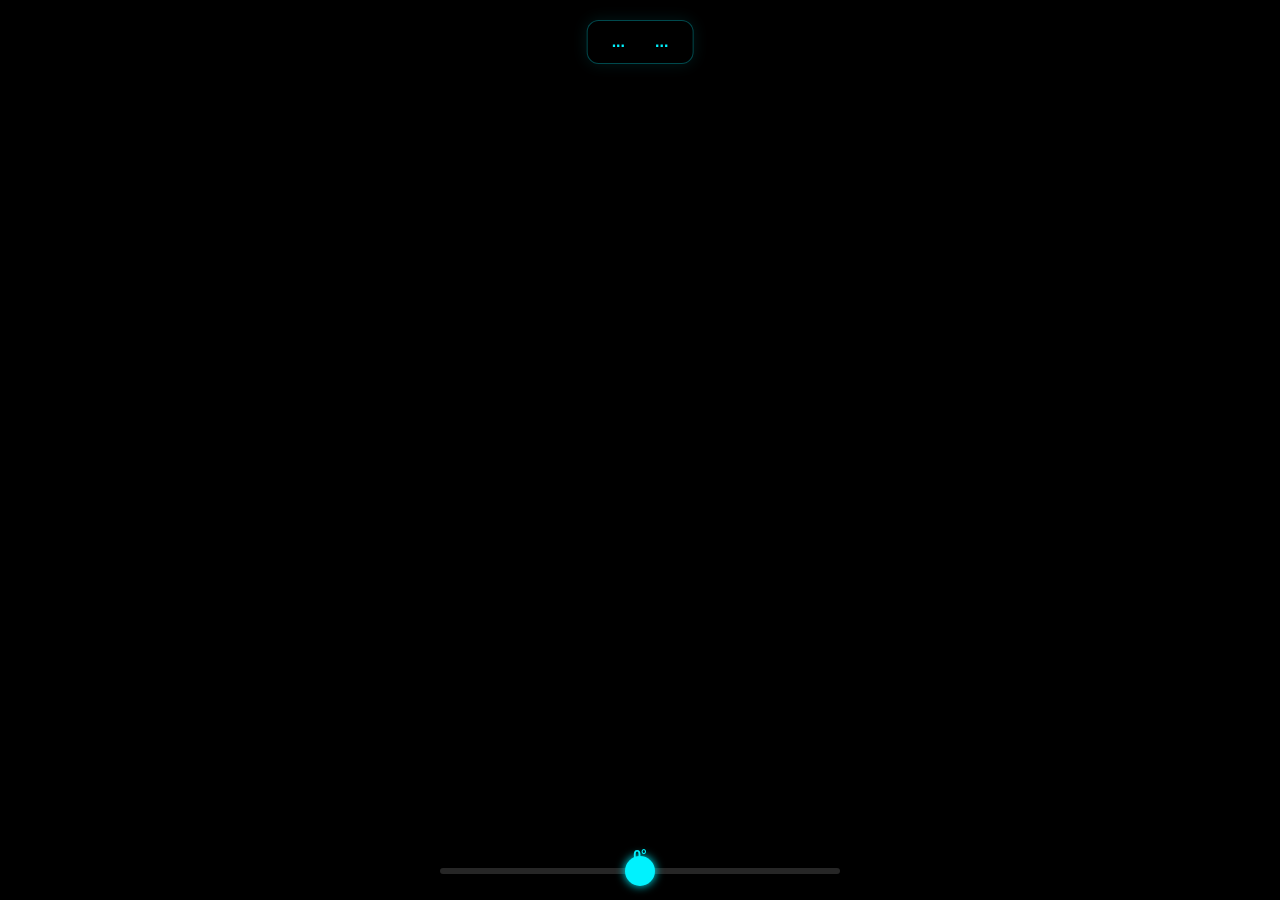
<file: data/test_balance3d.html>
<!DOCTYPE html>
<html lang="uk">
<head>
    <meta charset="UTF-8">
    <meta name="viewport" content="width=device-width, initial-scale=1.0, maximum-scale=1.0, user-scalable=no">
    <title>🤖 3D Balance Robot — Test</title>
    <style>
        * { margin: 0; padding: 0; box-sizing: border-box; }
        body { background: #000; overflow: hidden; font-family: 'Inter', sans-serif; width: 100vw; height: 100vh; touch-action: none; }
        canvas { display: block; width: 100%; height: 100%; }

        #mobileControls {
            position: fixed; bottom: 0; left: 0; right: 0; height: 80px;
            background: linear-gradient(transparent, rgba(0,0,0,0.9));
            display: flex; flex-direction: column; align-items: center; justify-content: center;
            padding: 10px 20px; gap: 5px; z-index: 100;
        }
        #mobileControls input[type=range] {
            width: 100%; max-width: 400px; height: 6px; -webkit-appearance: none; appearance: none;
            background: rgba(255,255,255,0.15); border-radius: 3px; outline: none;
        }
        #mobileControls input[type=range]::-webkit-slider-thumb {
            -webkit-appearance: none; width: 30px; height: 30px;
            border-radius: 50%; background: #00f2fe; cursor: pointer; box-shadow: 0 0 10px #00f2fe;
        }
        #angleVal { color: #00f2fe; font-size: 14px; font-weight: bold; }
        
        #hud {
            position: fixed; top: 20px; left: 50%; transform: translateX(-50%);
            background: rgba(0,0,0,0.7); padding: 12px 24px; border-radius: 12px;
            color: #00f2fe; font-size: 16px; font-weight: bold; z-index: 100; display: flex; gap: 30px;
            border: 1px solid rgba(0,242,254,0.3); box-shadow: 0 0 15px rgba(0,242,254,0.1);
        }
    </style>
</head>
<body>
    <div id="hud">
        <span id="hudScore">...</span>
        <span id="hudBotState">...</span>
    </div>
    
    <canvas id="mainGameCanvas"></canvas>
    
    <div id="mobileControls">
        <span id="angleVal">0°</span>
        <input type="range" id="angleSlider" min="-30" max="30" value="0" step="1">
    </div>

    <script>
        window.RehabGames = {};

        let simulatedAngle = 0;
        let game = null;
        
        const canvas = document.getElementById('mainGameCanvas');
        const ctx = canvas.getContext('2d');
        
        function resize() {
            canvas.width = window.innerWidth;
            canvas.height = window.innerHeight;
            if (game) game.resize(canvas.width, canvas.height);
        }
        window.addEventListener('resize', resize);
        resize();

        const api = {
            updateHUD: (key, value) => {
                const el = document.getElementById(key);
                if (el) el.textContent = value;
            },
            updateCalibration: () => {}
        };

        const script = document.createElement('script');
        script.src = 'games/balance3d/game.js';
        script.onload = () => {
            game = new window.RehabGames['balance3d'](ctx, api);
            game.init(-30, 30);

            let lastTime = performance.now();
            function loop(time) {
                let dt = (time - lastTime) / 1000;
                lastTime = time;
                if (dt > 0.1) dt = 0.016;
                game.update(dt, simulatedAngle);
                game.draw();
                requestAnimationFrame(loop);
            }
            requestAnimationFrame(loop);
        };
        document.body.appendChild(script);

        const slider = document.getElementById('angleSlider');
        const angleLabel = document.getElementById('angleVal');
        
        slider.addEventListener('input', (e) => {
            simulatedAngle = parseFloat(e.target.value);
            angleLabel.textContent = simulatedAngle.toFixed(0) + '°';
        });

        // Arrow keys support
        document.addEventListener('keydown', (e) => {
            if (e.key === 'ArrowLeft') simulatedAngle = Math.max(-30, simulatedAngle - 3);
            if (e.key === 'ArrowRight') simulatedAngle = Math.min(30, simulatedAngle + 3);
            slider.value = simulatedAngle;
            angleLabel.textContent = simulatedAngle.toFixed(0) + '°';
        });
        
        // Auto-reset when user lets go of slider (like a real spring)
        slider.addEventListener('change', () => {
            // Optional: simulate releasing the handle, or keep it.
        });
    </script>
</body>
</html>
</file>
